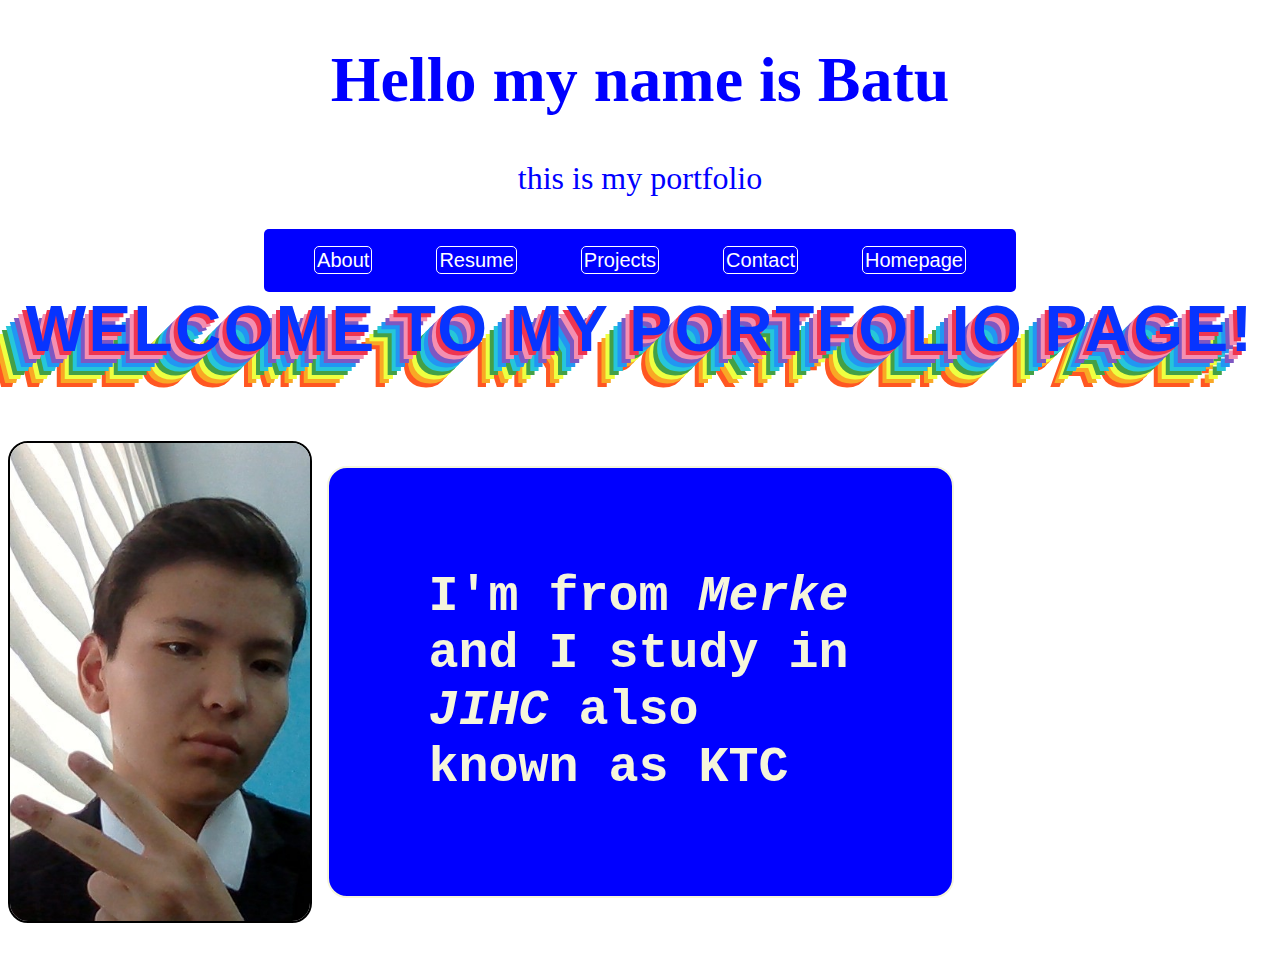
<file: index.html>
<!DOCTYPE html>
<html lang="en">
  <head>
    <meta charset="UTF-8" />
    <meta name="viewport" content="width=device-width, initial-scale=1.0" />
    <title>Document</title>
    <link rel="stylesheet" href="style.css" />
    <link rel="stylesheet" href="" />
  </head>
  <body>
    <heading>
      <div class="forword">
        <h1>Hello my name is Batu</h1>
        <p>this is my portfolio</p>
      </div>
      <div class="menuboard">
        <a href="about.html">About</a>
        <a href="resume.html">Resume</a>
        <a href="projects.html">Projects</a>
        <a href="contact.html">Contact</a>
        <a href="index.html">Homepage</a>
      </div>
    </heading>
    <main>
      <p class="wlcm">Welcome to my Portfolio page!</p>
      <div class="meabtme">
        <img class="me" src="rewr.png" width="200" />
        <h3 class="shrtabtme">
          I'm from <strong><em>Merke</em></strong> and I study in
          <em>JIHC</em> also known as KTC
        </h3>
      </div>

      <p></p>
    </main>
  </body>
</html>
</file>
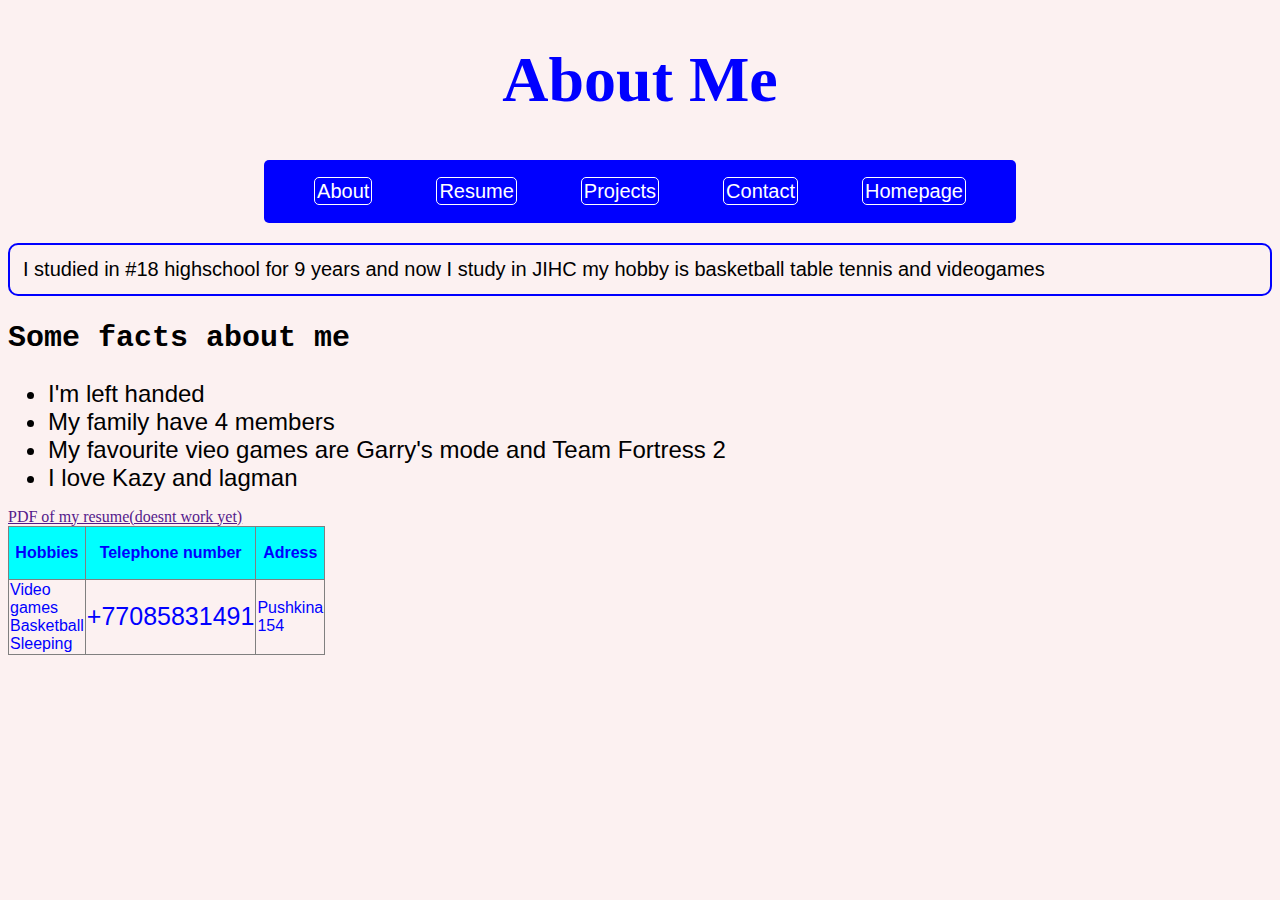
<file: about.html>
<!DOCTYPE html>
<html lang="en">
<head>
    <meta charset="UTF-8">
    <meta name="viewport" content="width=device-width, initial-scale=1.0">
    <title>Document</title>
    <link rel="stylesheet" href="style.css">
    <link rel="stylesheet" href="about.css">
</head>
<body>
    <header>
        <div class="forword">
        <h1>About Me</h1>
        </div>
        <div class="menuboard">
        <a href="about.html">About</a>
        <a href="resume.html">Resume</a>
        <a href="projects.html">Projects</a>
        <a href="contact.html">Contact</a>
        <a href="index.html">Homepage</a>
        </div>
    </header>
    <main>
        <p>I studied in #18 highschool for 9 years and now I study in JIHC my hobby is basketball table tennis and videogames</p>
        <h2>Some facts about me</h2>
        <ul>
            <li>I'm left handed</li>
            <li>My family have 4 members</li>
            <li>My favourite vieo games are Garry's mode and Team Fortress 2</li>
            <li>I love Kazy and lagman</li>
        </ul>
        <section>
        <a href="">PDF of my resume(doesnt work yet)</a>
        </section>
        <table border="1px">
            <tr class="head">
                <th>Hobbies</th>
                <th>Telephone number</th>
                <th>Adress</th>
            </tr>
            <tr>
                <td>Video games  <br>Basketball <br>Sleeping</td>
                <td style="font-size: 25px;">+77085831491</td>
                <td>Pushkina <br> 154</td>

            </tr>
        </table>




    

</body>
</html>
</file>
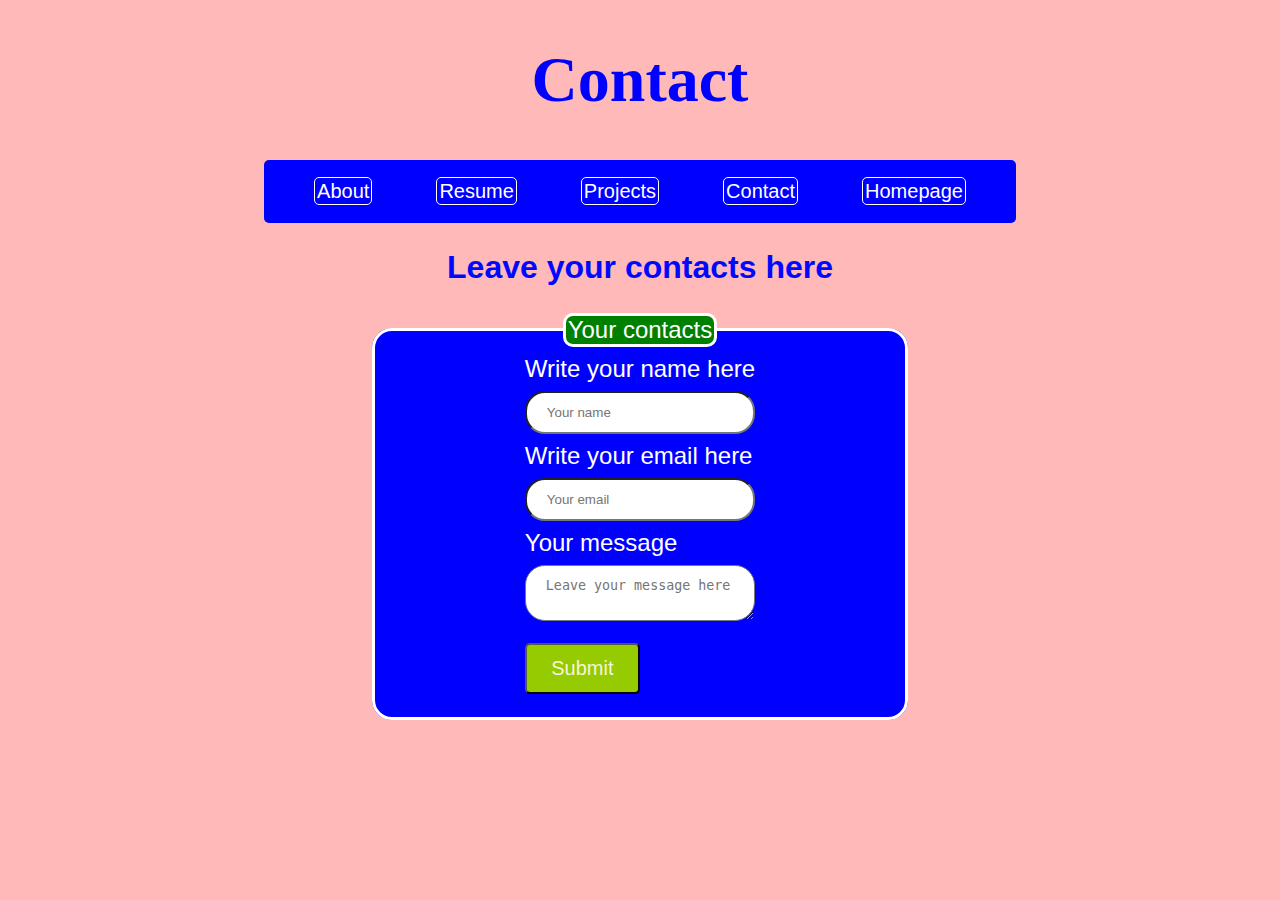
<file: contact.html>
<!DOCTYPE html>
<html lang="en">
<head>
    <meta charset="UTF-8">
    <meta name="viewport" content="width=device-width, initial-scale=1.0">
    <title>Document</title>
    <link rel="stylesheet" href="style.css">
    <link rel="stylesheet" href="contacts.css">
</head>
<body>
    <header>
    <div class="forword">
    <h1>Contact</h1>
    </div>
    </header>
    <div class="menuboard">
        <a href="about.html">About</a>
        <a href="resume.html">Resume</a>
        <a href="projects.html">Projects</a>
        <a href="contact.html">Contact</a>
        <a href="index.html">Homepage</a>
    </div>
    </header>
    <main>
        <h2>Leave your contacts here</h2>
        <form>
            <fieldset>
            <legend>Your contacts</legend>
            <label for="name">Write your name here</label><br>
            <input type="text" placeholder="Your name" min="1" max="30" pattern="[A-Za-z]{3}" id="name" name="name"><br>
            <label for="email"> Write your email here</label><br>
            <input type="email" placeholder="Your email" min="3" max="50"  name="email" id="email"><br>
            <label for="message">Your message</label><br>
            <textarea placeholder="Leave your message here" name="message" id="message"></textarea><br>
            <input type="submit">
            </fieldset>
        </form>
    </main>
</body>
</html>
</file>
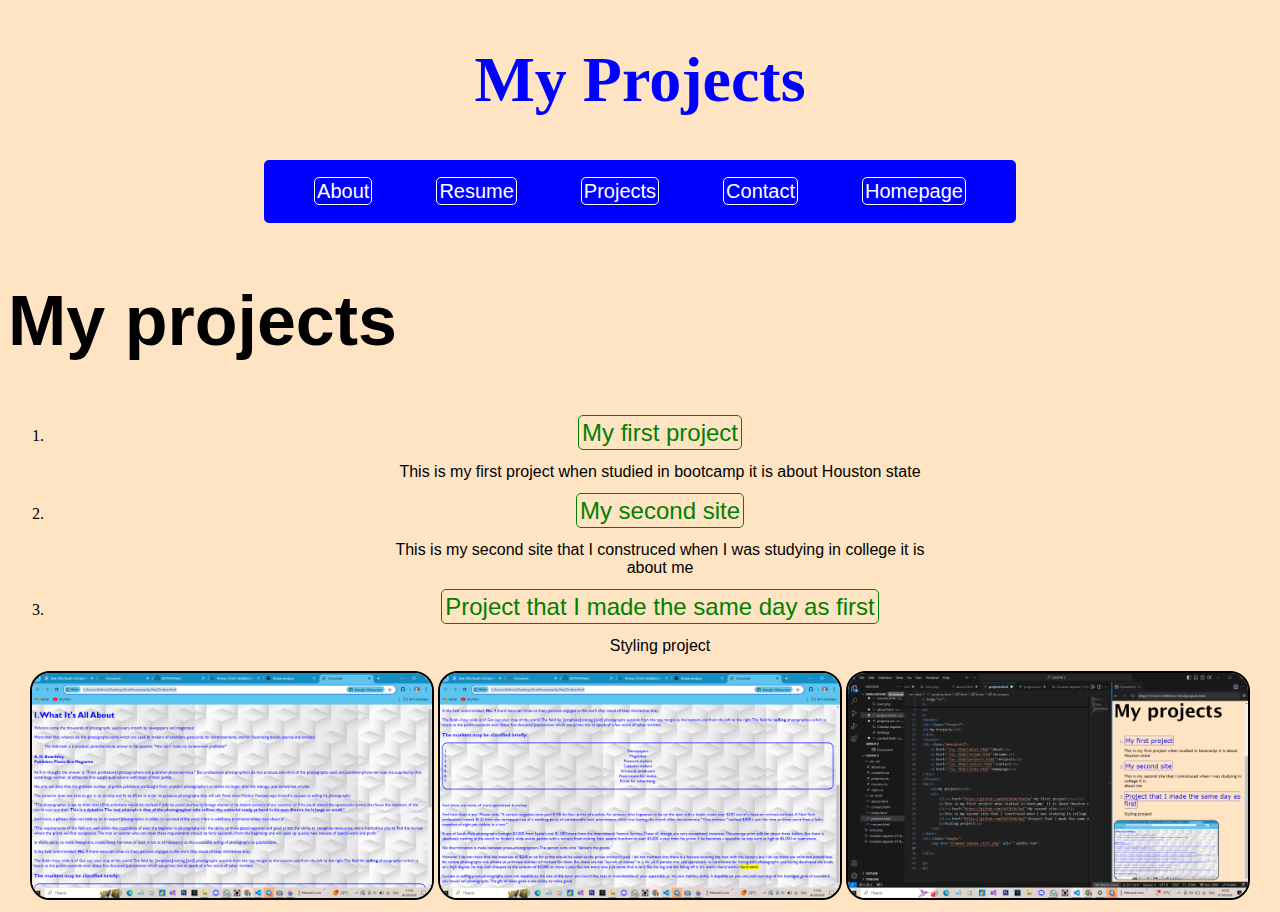
<file: projects.html>
<!DOCTYPE html>
<html lang="en">
<head>
    <meta charset="UTF-8">
    <meta name="viewport" content="width=device-width, initial-scale=1.0">
    <title>Document</title>
    <link rel="stylesheet" href="style.css">
    <link rel="stylesheet" href="projects.css">
</head>
<body>
    <header>
    <div class="forword">
    <h1>My Projects</h1>
    </div>
    </header>
    <div class="menuboard">
        <a href="about.html">About</a>
        <a href="resume.html">Resume</a>
        <a href="projects.html">Projects</a>
        <a href="contact.html">Contact</a>
        <a href="index.html">Homepage</a>
    </div>
    </header>
    <main>
        <H2>My projects</H2>
        <ol>
            <li><a href="https://github.com/BATU994/htmlhw">My first project</a></li>
            <p>This is my first project when studied in bootcamp  it is about Houston state</p>
            <li><a href="https://github.com/BATU994/hw1">My second site</a></li>
            <p>This is my second site that I construced when I was studying in college it is </br>about me</p>
            <li><a href="https://github.com/BATU994/hw2">Project that I made the same day as first</a></li>
            <p>Styling project</p>
        </ol>
    </main>
    <div class="images">
        <img src="screenshot.png" alt="" width="400">
        <img src="/Снимок экрана (114).png" alt="" width="400">
        <img src="/Снимок экрана (115).png" alt="" width="400">
    </div>

</body>
</html>
</file>
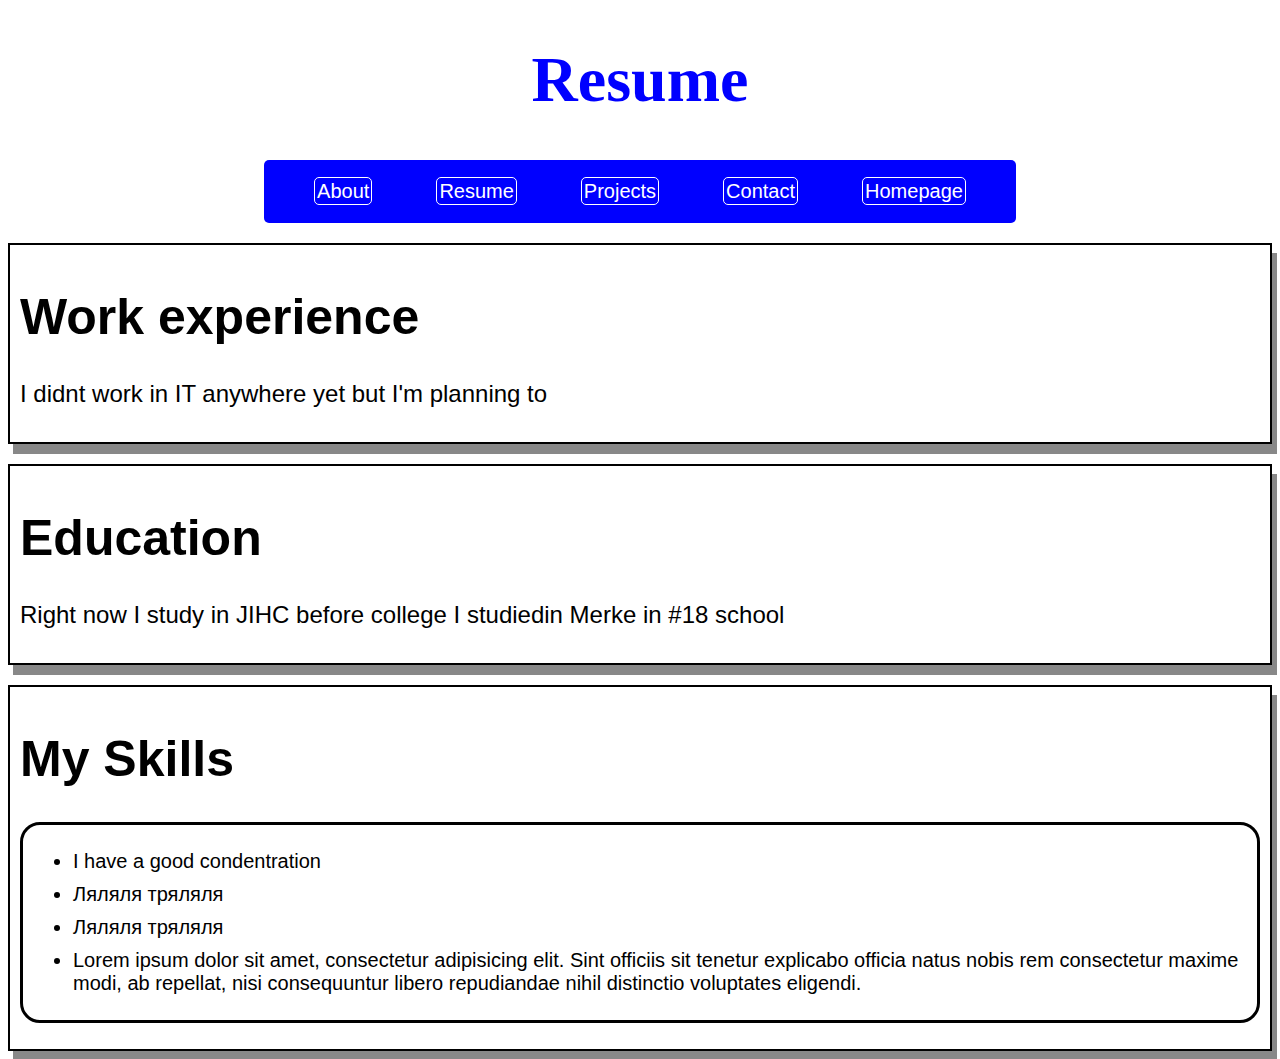
<file: resume.html>
<!DOCTYPE html>
<html lang="en">
<head>
    <meta charset="UTF-8">
    <meta name="viewport" content="width=device-width, initial-scale=1.0">
    <title>Document</title>
    <link rel="stylesheet" href="style.css">
    <link rel="stylesheet" href="resume.css">
</head>
<body>
    <header>
    <div class="forword">
    <h1>Resume</h1>
    </div>
    </header>
    <div class="menuboard">
        <a href="about.html">About</a>
        <a href="resume.html">Resume</a>
        <a href="projects.html">Projects</a>
        <a href="contact.html">Contact</a>
        <a href="index.html">Homepage</a>
    </div>
    </header>
    <main>
        <div class="wrkexp">
        <h1 class="title">
            Work experience
        </h1>
        <p>I didnt work in IT anywhere yet but I'm planning to</p>
        </div>
        <div class="edu">
        <h1 class="title">
            Education
        </h1>
        <p>Right now I study in JIHC before college I studiedin Merke in #18 school</p>
        </div>
        <div class="skilz">
        <h1 class="title">My Skills</h1>
        <ul>
            <li>I have a good condentration</li>
            <li>Ляляля тряляля</li>
            <li>Ляляля тряляля</li>
            <li>Lorem ipsum dolor sit amet, consectetur adipisicing elit. Sint officiis sit tenetur explicabo officia natus nobis rem consectetur maxime modi, ab repellat, nisi consequuntur libero repudiandae nihil distinctio voluptates eligendi.</li>
        </ul>
        </div>


    </main>
    
</body>
</html>
</file>
<file: style.css>
.menuboard {
  text-align: center;
  background-color: blue;
  max-width: fit-content;
  margin-left: auto;
  margin-right: auto;
  border: solid 0px;
  border-radius: 5px;
  padding: 20px;
  a {
    color: rgb(255, 255, 255);
    font-family: "Franklin Gothic Medium", "Arial Narrow", Arial, sans-serif;
    text-decoration: none;
    margin: 30px;
    border: solid 0.1px;
    border-radius: 5px;
    font-size: 20px;
    padding: 2px;
  }
  a:hover {
    padding: 5px;
    transition: all 0.2s;
  }
}

.wlcm {
  font-size: 30px;
  font-weight: bold;
  margin-top: 0px;
  margin-bottom: 50px;
  text-align: center;
  font-family: sans-serif;
  font-size: 4rem;
  letter-spacing: 0.15rem;
  text-transform: uppercase;
  color: #0734ff;
  text-shadow: -4px 4px #ef3550, -8px 8px #f48fb1, -12px 12px #7e57c2,
    -16px 16px #2196f3, -20px 20px #26c6da, -24px 24px #43a047,
    -28px 28px #eeff41, -32px 32px #f9a825, -36px 36px #ff5722;
}
.forword {
  text-align: center;
  color: blue;
  font-family: fantasy;
  font-size: xx-large;
}

.meabtme {
  img {
    border: solid 2px;
    border-radius: 20px;
    width: 300px;
  }
  display: grid;
  align-items: center;
  grid-template-columns: 1fr 2fr 1fr;
  column-gap: 5px;
  h3 {
    font-size: 50px;
    border: solid 2px;
    border-radius: 20px;
    padding: 100px;
    font-family: monospace;
    color: beige;
    background-color: blue;
  }
}
</file>
<file: about.css>
p {
  font-size: 20px;
  border: solid blue 2px;
  border-radius: 10px;
  padding: 13px;
  font-family: "Segoe UI", Tahoma, Geneva, Verdana, sans-serif;
}
h2 {
  font-size: 30px;
  font-family: "Courier New", Courier, monospace;
}
table {
  border-collapse: collapse;
  li {
    font-size: larger;
  }
}

body {
  background-color: rgb(252, 241, 241);
}
ul {
  li {
    font-family: Verdana, Geneva, Tahoma, sans-serif;
    font-size: x-large;
  }
}

table {
  tr {
    color: blue;
    font-family: "Gill Sans", "Gill Sans MT", Calibri, "Trebuchet MS",
      sans-serif;
  }
  th {
    width: 30px;
    height: 50px;
  }
}

.head {
  background-color: aqua;
}
</file>
<file: contacts.css>
form {
  display: flex;
  input {
    margin-bottom: 30px;
  }

  max-width: fit-content;
  margin-left: auto;
  margin-right: auto;
}
fieldset {
  background-color: blue;
  color: rgb(255, 255, 255);
  font-family: Verdana, Geneva, Tahoma, sans-serif;
  font-size: x-large;
  align-items: center;
  border-radius: 20px;
  border: solid;
  padding-left: 150px;
  padding-right: 150px;
}

legend {
  background-color: green;
  text-align: center;
  border-radius: 10px;
  border: solid;
}
body {
  background-color: rgb(255, 185, 185);
}

input[type="text"] {
  width: 100%;
  padding: 12px 20px;
  margin: 8px 0;
  box-sizing: border-box;
  border-radius: 20px;
}

input[type="email"] {
  width: 100%;
  padding: 12px 20px;
  margin: 8px 0;
  box-sizing: border-box;
  border-radius: 20px;
}

textarea {
  width: 100%;
  padding: 12px 20px;
  margin: 8px 0;
  box-sizing: border-box;
  border-radius: 20px;
}

input[type="submit"] {
  width: 50%;
  padding: 12px 20px;
  margin: 8px 0;
  box-sizing: border-box;
  border-radius: 5px;
  background-color: #95cb00;
  font-size: 20px;
  color: beige;
}

h2 {
  font-family: Arial, Helvetica, sans-serif;
  font-size: xx-large;
  text-align: center;
  color: rgb(0, 8, 255);
}
</file>
<file: projects.css>
h2 {
  font-family: "Lucida Sans", "Lucida Sans Regular", "Lucida Grande",
    "Lucida Sans Unicode", Geneva, Verdana, sans-serif;
  font-size: 70px;
}
ol {
  text-align: center;
  a {
    border: solid 0.5px;
    border-radius: 5px;
    text-decoration: none;
    font-family: Verdana, Geneva, Tahoma, sans-serif;
    font-size: x-large;
    padding: 3px;
    color: green;
  }
  a:hover {
    padding: 7px;
    transition: all 0.2s;
    background-color: blue;
    color: aliceblue;
  }
  p {
    font-family: "Trebuchet MS", "Lucida Sans Unicode", "Lucida Grande",
      "Lucida Sans", Arial, sans-serif;
  }
}

body {
  background-color: bisque;
}

img {
  border: 2px solid;
  border-radius: 20px;
}

.images {
  display: block;
  max-width: fit-content;
  margin-left: auto;
  margin-right: auto;
  border: 0px solid;
}
</file>
<file: resume.css>
.title {
    font-family: 'Gill Sans', 'Gill Sans MT', Calibri, 'Trebuchet MS', sans-serif;
    font-size: 50px;
}
p {
    font-family: 'Lucida Sans', 'Lucida Sans Regular', 'Lucida Grande', 'Lucida Sans Unicode', Geneva, Verdana, sans-serif;
    font-size: x-large;

}

ul {
    border:solid;
    padding-top: 15px;
    padding-bottom: 15px;
    border-radius: 20px;
    li{
        font-size: 20px;
        font-family: 'Trebuchet MS', 'Lucida Sans Unicode', 'Lucida Grande', 'Lucida Sans', Arial, sans-serif;
        margin:10px;
    
    }
    
}
.wrkexp {
    border: 2px solid;
  padding: 10px;
  box-shadow: 5px 10px #888888;
  margin-top: 20px;
}

.edu {
    border: 2px solid;
  padding: 10px;
  box-shadow: 5px 10px #888888;
  margin-top: 20px;
}
.skilz{
    border: 2px solid;
  padding: 10px;
  box-shadow: 5px 10px #888888;
  margin-top: 20px;

}
</file>
